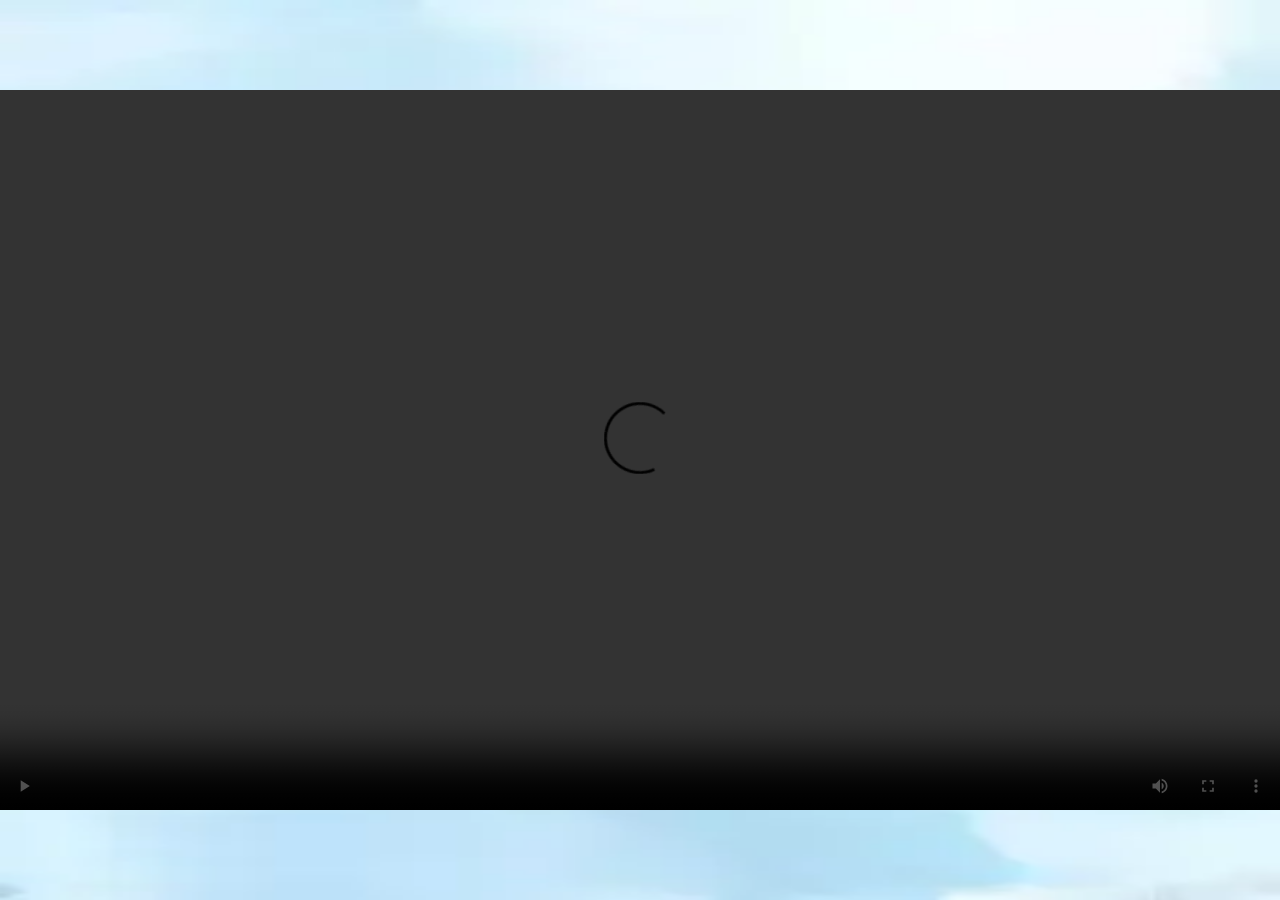
<file: source/mobile/index.html>
<!DOCTYPE html>
<html lang="en">
<head>
    <meta charset="UTF-8">
    <meta name="viewport" content="width=device-width, initial-scale=1.0">
    <title>hls</title>
    <script>
        document.documentElement.style.fontSize = (document.documentElement.clientWidth / 750)*100 + 'px';
        /* safari上禁止缩放 */
        window.onload = function() {
            // 阻止双击放大
            var lastTouchEnd = 0;
            document.addEventListener('touchstart', function(event) {
                if (event.touches.length > 1) {
                    event.preventDefault();
                }
            });
            document.addEventListener('touchend', function(event) {
                var now = (new Date()).getTime();
                if (now - lastTouchEnd <= 300) {
                    event.preventDefault();
                }
                lastTouchEnd = now;
            }, false);

            // 阻止双指放大
            document.addEventListener('gesturestart', function(event) {
                event.preventDefault();
            });
        }
    </script>
    <link rel="stylesheet" href="./index.css">
    <script src="./hls.js"></script>
</head>
<body>
    <div class="container">
        <div class="content">
            <video  id="video" 
                    x5-playsinline="" 
                    playsinline="true" 
                    webkit-playsinline="" 
                    x-webkit-airplay="allow" 
                    preload="true" 
                    controls
                >
            </video>
        </div>
    </div>
</body>
<script>
    let url = window.location.search.substr(5)
    let video = document.getElementById('video');
    let player = document.querySelector('.content')
    let videoSrc = url;
    if (video.canPlayType('application/vnd.apple.mpegurl')) {
            video.src = videoSrc;
            video.addEventListener('canplay', function() {
            // video.play();
        });
    } else if (Hls.isSupported()) {
            var hls = new Hls();
            hls.loadSource(videoSrc);
            hls.attachMedia(video);
            hls.on(Hls.Events.MANIFEST_PARSED, function() {
                // video.play();
            });
    }

    video.addEventListener('canplaythrough',function(e){
        console.log('canplaythrough') 
        // 使用js播放video时在这个监听下做 这样可以保证点击play
        // 不会卡顿 因为视频还没加载好
        player.addEventListener('touchstart',function(){
            if (video.paused){
                    video.play()
                }
            else{
                video.pause()
            }
        })
    })
    
</script>
</html>
</file>
<file: source/mobile/index.css>
/* 进度条 */
video::-webkit-media-controls-timeline {
    display: none;
}
/* 观看的当前时间 */
video::-webkit-media-controls-current-time-display{
    display: none;            
}
/* 剩余时间 */
video::-webkit-media-controls-time-remaining-display {
    display: none;            
}
html,body{
    margin: 0;
    padding: 0;
}
.container{
    width: 100vw;
    height: 100vh;
    background-image: url('./mbg.webp');
    background-size: 100% 100%;
    box-sizing: border-box;
    position: relative;
    overflow: hidden;
}
.content{
    width: 100%;
    height: 4.22rem;
    position: absolute;
    top: 50%;
    margin-top: -2.11rem;
    background-color: #000000;
}
.content video{
    width: 100%;
	height: 100%;
	outline: none;
	object-fit: fill;
}
</file>
